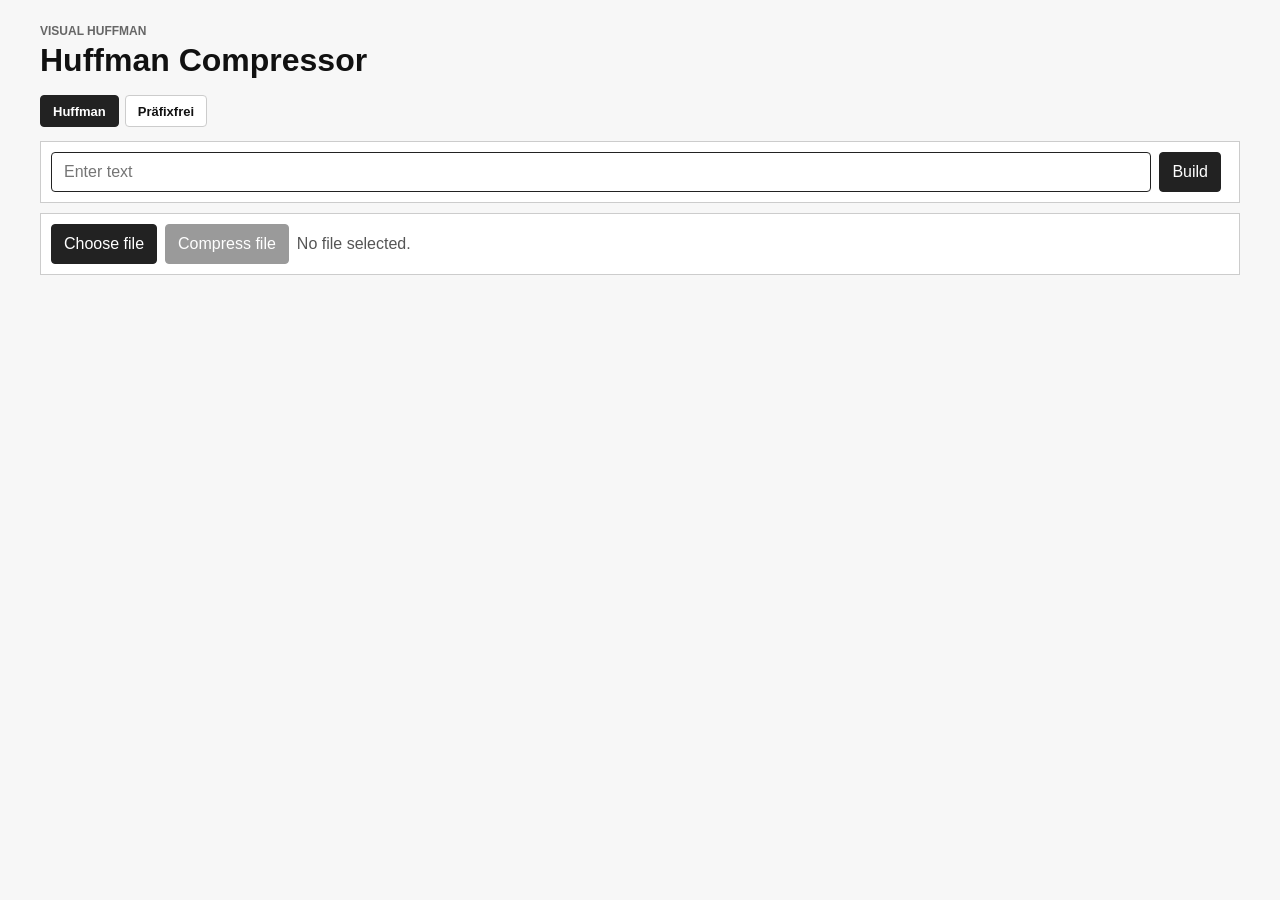
<file: index.html>
<!DOCTYPE html>
<html lang="en">
<head>
  <meta charset="UTF-8">
  <meta name="viewport" content="width=device-width, initial-scale=1.0">
  <link rel="stylesheet" href="style.css">
  <title>Visual Huffman</title>
</head>
<body>
  <main class="app-shell">
    <header class="app-header">
      <p class="eyebrow">Visual Huffman</p>
      <h1>Huffman Compressor</h1>
    </header>

    <nav class="page-nav">
      <a href="index.html" class="active">Huffman</a>
      <a href="prefix.html">Präfixfrei</a>
    </nav>

    <div class="input-panels">
      <form class="control-strip" onsubmit="event.preventDefault(); fullHuffman();">
        <input id="Input" type="text" placeholder="Enter text" autocomplete="off">
        <button id="Table" type="button" onclick="showHuffmanTable()" hidden>Table</button>
        <button id="Full" type="submit">Build</button>
      </form>

      <form class="file-strip" onsubmit="event.preventDefault(); compressSelectedFile();">
        <input id="FileInput" class="file-input" type="file" onchange="handleFileSelection(event)">
        <label class="file-picker" for="FileInput">Choose file</label>
        <button id="CompressFile" type="submit" disabled>Compress file</button>
        <output id="FileStatus" class="file-status">No file selected.</output>
        <a id="DownloadFile" class="download-link" href="#" hidden>Download .vhuff</a>
      </form>
    </div>

    <section id="huffmanTree" class="frequency-panel" aria-live="polite"></section>
    <section id="HuffmanRoot" class="tree-stage" aria-live="polite"></section>
  </main>

  <script src="HuffNode.js"></script>
  <script src="PriorityQueue.js"></script>
  <script src="script.js"></script>
</body>
</html>
</file>
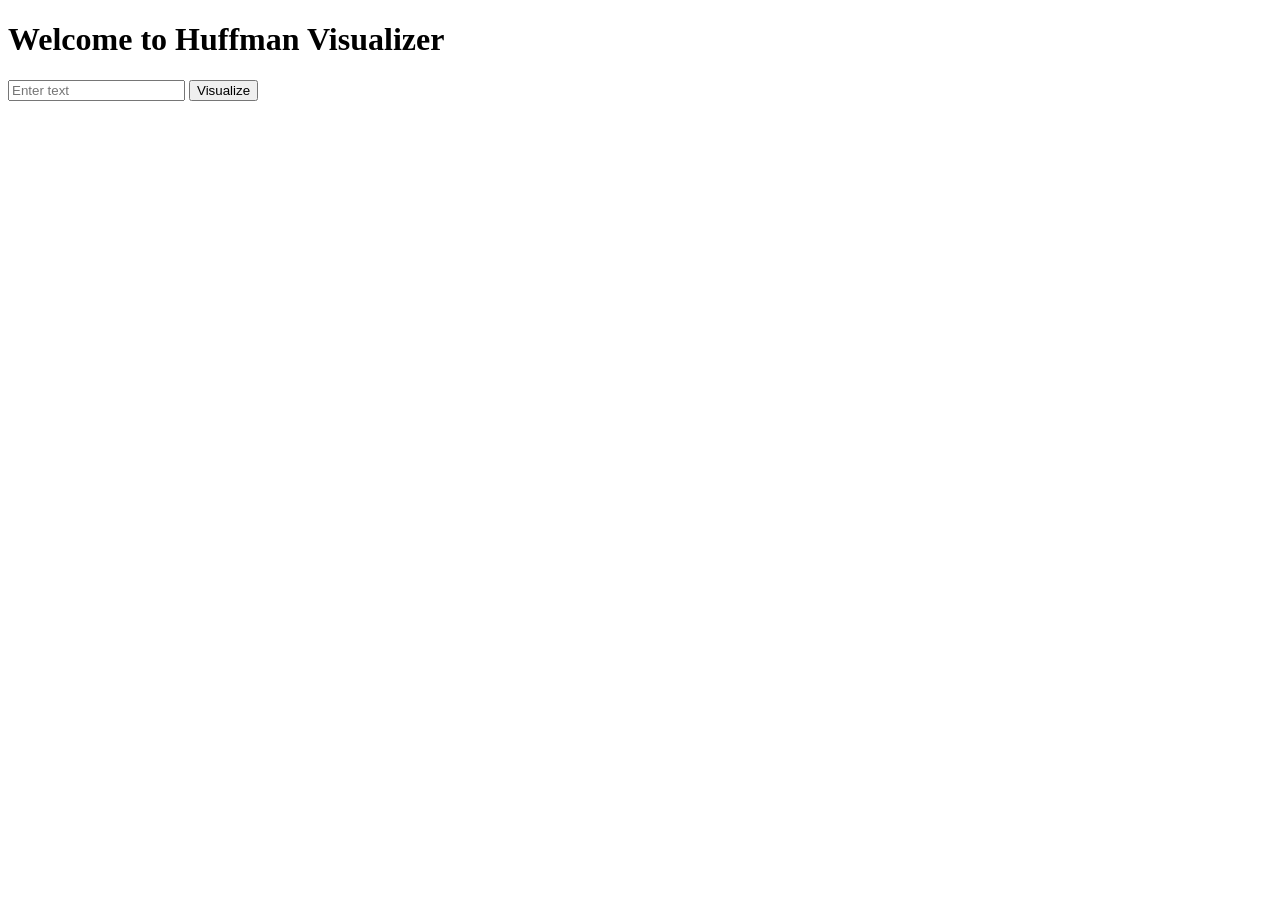
<file: huffman.html>
<!DOCTYPE html>
<html lang="en">
<head>
  <meta charset="UTF-8">
  <meta name="viewport" content="width=device-width, initial-scale=1.0">
  <title>Visual Huffman</title>
</head>
<body>
  <h1>Welcome to Huffman Visualizer</h1>
  <input id="Input" type="text" placeholder="Enter text">
    <button onclick="visualizeHuffman()">Visualize</button>
    <div id="huffmanTree"></div>
    <script src="script.js"></script>
</body>
</html>
</file>
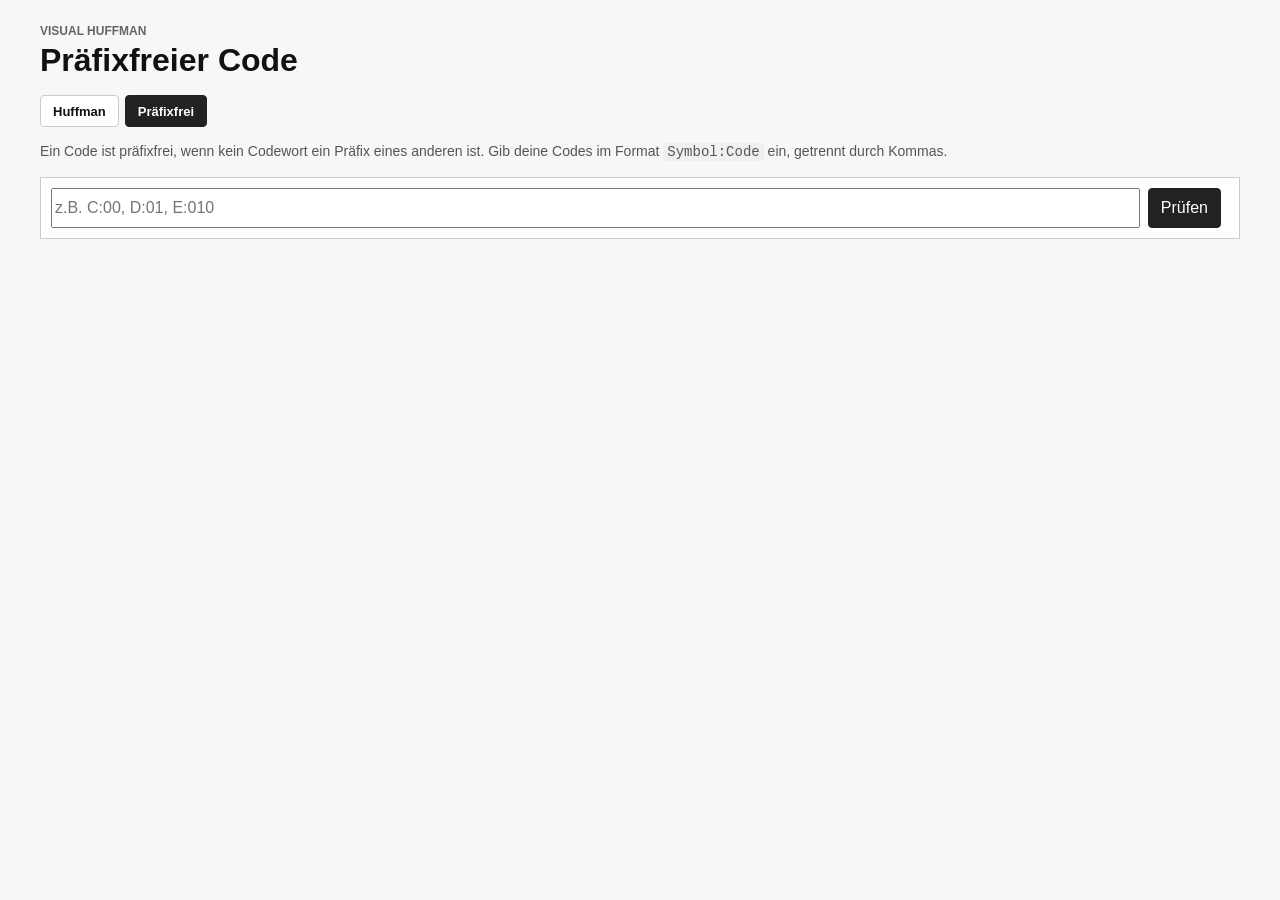
<file: prefix.html>
<!DOCTYPE html>
<html lang="de">
<head>
  <meta charset="UTF-8">
  <meta name="viewport" content="width=device-width, initial-scale=1.0">
  <link rel="stylesheet" href="style.css">
  <title>Präfixfrei – Visual Huffman</title>
</head>
<body>
  <main class="app-shell">
    <header class="app-header">
      <p class="eyebrow">Visual Huffman</p>
      <h1>Präfixfreier Code</h1>
    </header>

    <nav class="page-nav">
      <a href="index.html">Huffman</a>
      <a href="prefix.html" class="active">Präfixfrei</a>
    </nav>

    <p class="page-desc">
      Ein Code ist präfixfrei, wenn kein Codewort ein Präfix eines anderen ist.
      Gib deine Codes im Format <code>Symbol:Code</code> ein, getrennt durch Kommas.
    </p>

    <form class="control-strip" onsubmit="event.preventDefault(); checkPrefixFreeFromInput();">
      <input id="CodeInput" type="text" placeholder="z.B. C:00, D:01, E:010" autocomplete="off">
      <button type="submit">Prüfen</button>
    </form>

    <section id="PrefixResult" aria-live="polite"></section>
  </main>

  <script src="prefix.js"></script>
</body>
</html>
</file>
<file: style.css>
* { box-sizing: border-box; }
[hidden] { display: none !important; }
body {
  margin: 0;
  min-height: 100vh;
  color: #111;
  background: #f7f7f7;
  font-family: Arial, Helvetica, sans-serif;
}
button, input, label, a { font: inherit; }
.app-shell { width: min(1200px, calc(100% - 24px)); margin: 0 auto; padding: 24px 0; }
.app-header { margin-bottom: 16px; }
.eyebrow { margin: 0 0 4px; color: #666; font-size: 12px; font-weight: 700; text-transform: uppercase; }
h1 { margin: 0; font-size: 32px; }
.input-panels { display: grid; gap: 10px; margin-bottom: 16px; }
.control-strip {
  display: grid;
  grid-template-columns: 1fr auto auto;
  gap: 8px;
  padding: 10px;
  border: 1px solid #ccc;
  background: #fff;
}
#Input, button, .file-picker, .download-link { min-height: 40px; border: 1px solid #222; border-radius: 4px; padding: 0 12px; }
#Input { width: 100%; background: #fff; }
button, .file-picker, .download-link { display: inline-flex; align-items: center; justify-content: center; color: #fff; background: #222; cursor: pointer; text-decoration: none; white-space: nowrap; }
button:disabled { opacity: 0.45; cursor: not-allowed; }
.file-strip {
  display: grid;
  grid-template-columns: auto auto minmax(0, 1fr) auto;
  gap: 8px;
  padding: 10px;
  border: 1px solid #ccc;
  background: #fff;
}
.file-input {
  position: absolute;
  width: 1px;
  height: 1px;
  overflow: hidden;
  clip: rect(0 0 0 0);
  white-space: nowrap;
}
.download-link { background: #006b5b; border-color: #006b5b; }
.file-status {
  min-height: 40px;
  display: flex;
  align-items: center;
  min-width: 0;
  color: #555;
  overflow: hidden;
  text-overflow: ellipsis;
  white-space: nowrap;
}
.frequency-panel, .variant-toolbar { margin-bottom: 16px; }
.frequency-header, .tree-card-header { display: flex; justify-content: space-between; gap: 8px; font-weight: 700; }
.file-result-header { display: flex; justify-content: space-between; gap: 12px; margin-bottom: 10px; }
.file-result-header strong, .file-result-header span { display: block; }
.file-result-header strong { overflow-wrap: anywhere; }
.file-result-header span { margin-top: 2px; color: #666; font-size: 12px; }
.frequency-grid { display: flex; flex-wrap: wrap; gap: 6px; margin-top: 8px; }
.frequency-chip, .empty-state, .tree-card, .tree-code-readout, .huffman-table { border: 1px solid #ccc; background: #fff; }
.frequency-chip { display: inline-flex; gap: 8px; padding: 5px 8px; }
.frequency-chip span, .tree-code-readout, .node-symbol, .node-freq, .edge-label text { font-family: "Courier New", monospace; }
.empty-state, .tree-card { padding: 12px; }
.stats-grid { display: grid; grid-template-columns: repeat(auto-fit, minmax(150px, 1fr)); gap: 8px; margin-bottom: 10px; }
.stat-card { border: 1px solid #ccc; background: #fff; padding: 10px; }
.stat-card span { display: block; color: #666; font-size: 12px; }
.stat-card strong { display: block; margin-top: 4px; font-size: 20px; }
.table-wrap { overflow-x: auto; }
.huffman-table { width: 100%; border-collapse: collapse; }
.huffman-table th, .huffman-table td { border: 1px solid #ccc; padding: 6px 8px; text-align: left; }
.huffman-table th { background: #eee; }
.variant-tabs { display: flex; gap: 6px; overflow-x: auto; }
.variant-tab { min-height: 34px; color: #111; background: #fff; border-color: #ccc; white-space: nowrap; }
.variant-tab.active { color: #fff; background: #222; }
.tree-card { overflow: hidden; }
.tree-card h2 { margin: 0; font-size: 16px; }
.tree-code-readout { padding: 4px 8px; font-size: 12px; }
.tree-visual {
  display: flex;
  align-items: center;
  justify-content: center;
  height: clamp(360px, 70vh, 760px);
  overflow: hidden;
}
.huffman-svg { display: block; width: 100%; height: 100%; }
.tree-edge { fill: none; stroke: #333; stroke-width: 2.2px; stroke-linecap: round; stroke-linejoin: round; }
.tree-edge.code-zero { stroke: #006b5b; }
.tree-edge.code-one { stroke: #9a2d20; }
.tree-edge.is-hot { stroke-width: 4px; }
.edge-label rect, .node-core { fill: #fff; stroke: #111; }
.edge-label text, .node-symbol, .node-freq { fill: #111; text-anchor: middle; pointer-events: none; }
.edge-label text { font-size: 12px; font-weight: 700; dominant-baseline: middle; }
.node-halo { fill: transparent; }
.node-core { stroke-width: 2px; }
.tree-node.is-hot .node-core { stroke-width: 4px; }
.node-symbol { font-size: 13px; font-weight: 700; }
.node-freq { font-size: 10px; }
.page-nav { display: flex; gap: 6px; margin-bottom: 14px; }
.page-nav a { color: #111; text-decoration: none; padding: 4px 12px; min-height: 32px; display: inline-flex; align-items: center; border: 1px solid #ccc; border-radius: 4px; background: #fff; font-size: 13px; font-weight: 700; }
.page-nav a.active { color: #fff; background: #222; border-color: #222; }
.page-desc { margin: 0 0 14px; color: #555; font-size: 14px; line-height: 1.5; }
.page-desc code { font-family: "Courier New", monospace; background: #f0f0f0; padding: 1px 4px; border-radius: 3px; }

.prefix-status { padding: 10px 14px; font-size: 18px; font-weight: 700; margin-bottom: 12px; border-radius: 4px; }
.status-ok { background: #d4edda; color: #155724; border: 1px solid #c3e6cb; }
.status-error { background: #f8d7da; color: #721c24; border: 1px solid #f5c6cb; }

.code-chips { display: flex; flex-wrap: wrap; gap: 6px; margin-bottom: 12px; }
.code-chip { display: inline-flex; gap: 4px; align-items: center; padding: 5px 10px; border: 2px solid #ccc; background: #fff; font-family: "Courier New", monospace; font-size: 14px; border-radius: 4px; }
.chip-ok { border-color: #27ae60; }
.chip-violation { border-color: #c0392b; background: #fff5f5; }
.chip-symbol { font-weight: 700; }
.chip-sep { color: #999; margin: 0 1px; }

.problems-section { display: flex; flex-direction: column; gap: 6px; margin-bottom: 12px; }
.problem-item { padding: 8px 12px; border: 1px solid; border-radius: 4px; }
.problem-prefix { background: #fff5f5; border-color: #f5c6cb; color: #721c24; }
.problem-duplicate { background: #fff3cd; border-color: #ffc107; color: #856404; }

.trie-heading { margin: 0 0 8px; font-size: 13px; font-weight: 700; color: #555; text-transform: uppercase; letter-spacing: .04em; }
.trie-container { border: 1px solid #ccc; background: #fff; overflow-x: auto; }
.trie-svg { display: block; width: 100%; height: auto; }
.trie-edge { stroke-width: 2px; fill: none; }
.trie-edge.code-zero { stroke: #006b5b; }
.trie-edge.code-one { stroke: #9a2d20; }
.trie-edge-label { font-family: "Courier New", monospace; font-size: 12px; font-weight: 700; text-anchor: middle; dominant-baseline: middle; }
.trie-edge-label.code-zero { fill: #006b5b; }
.trie-edge-label.code-one { fill: #9a2d20; }
.trie-node circle { fill: #eee; stroke: #888; stroke-width: 2px; }
.trie-node.node-ok circle { fill: #d4edda; stroke: #27ae60; stroke-width: 2.5px; }
.trie-node.node-violation circle { fill: #f8d7da; stroke: #c0392b; stroke-width: 2.5px; }
.trie-node-label { font-family: "Courier New", monospace; font-weight: 700; text-anchor: middle; dominant-baseline: middle; fill: #111; pointer-events: none; }
.trie-node-code { font-family: "Courier New", monospace; font-size: 10px; text-anchor: middle; fill: #555; pointer-events: none; }

@media (max-width: 650px) {
  .app-shell { width: calc(100% - 16px); }
  .control-strip, .file-strip { grid-template-columns: 1fr; }
  .file-status { white-space: normal; }
}
</file>
